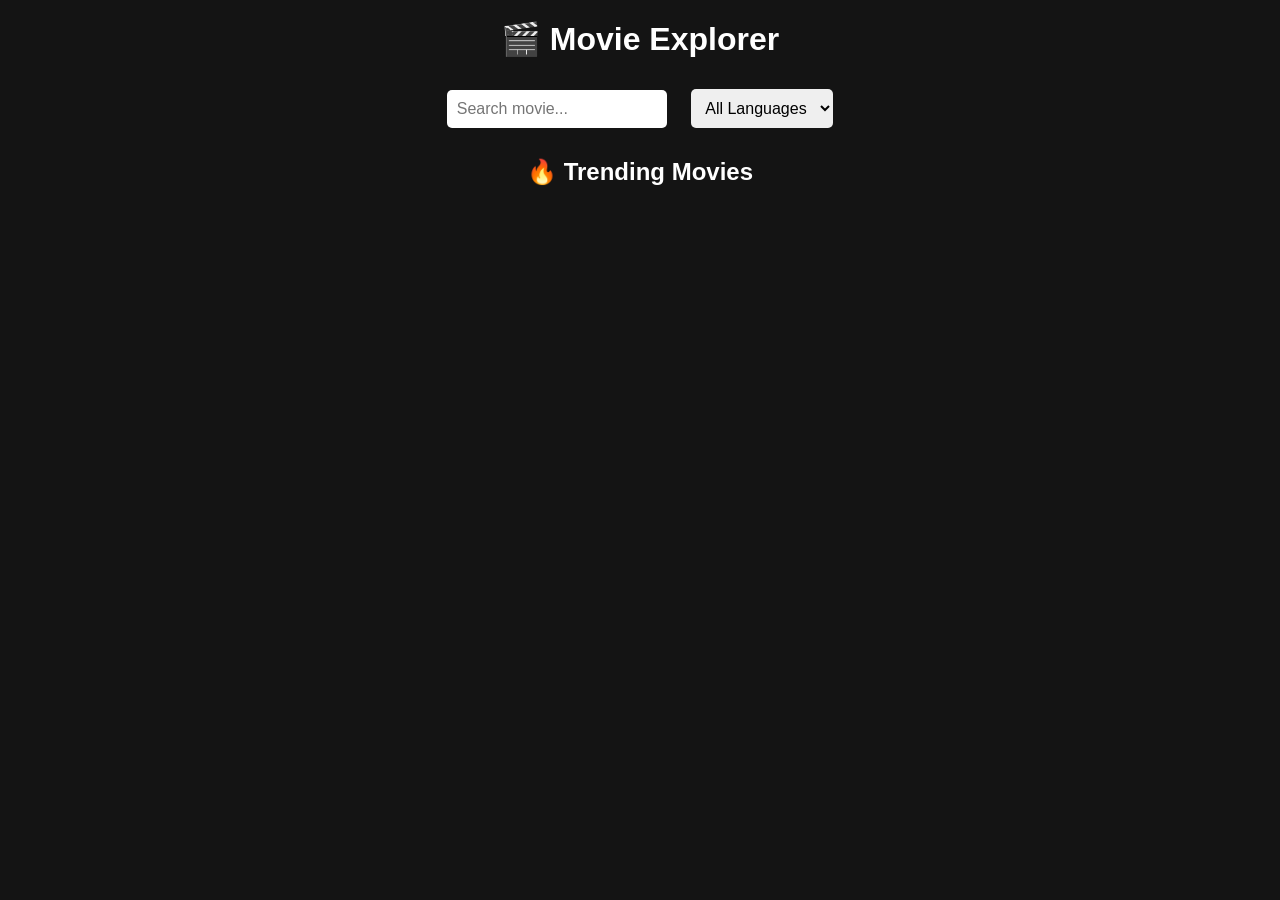
<file: index.html>
<!DOCTYPE html>
<html>
<head>
    <title>Movie Explorer with Popup Trailer</title>
    <link rel="stylesheet" href="style.css">
</head>
<body>

<h1>🎬 Movie Explorer</h1>

<input type="text" id="search" placeholder="Search movie...">

<select id="language">
<option value="">All Languages</option>
<option value="te">Telugu</option>
<option value="ta">Tamil</option>
<option value="kn">Kannada</option>
<option value="hi">Hindi</option>
<option value="en">English</option>
<option value="ko">Korean</option>
<option value="zh">Chinese</option>
<option value="ja">Japanese</option>
</select>

<h2>🔥 Trending Movies</h2>

<div class="container" id="movies"></div>

<!-- Trailer Modal -->
<div id="trailerModal" class="modal">
    <span class="close" onclick="closeModal()">&times;</span>
    <iframe id="trailerFrame" width="800" height="450" frameborder="0" allowfullscreen></iframe>
</div>

<script src="script.js"></script>

</body>
</html>
</file>
<file: style.css>
body{
    font-family: Arial;
    background:#141414;
    color:white;
    text-align:center;
    margin:0;
}

h1{
    margin-top:20px;
}

input,select{
    padding:10px;
    margin:10px;
    font-size:16px;
    border-radius:5px;
    border:none;
}

.container{
    display:flex;
    flex-wrap:wrap;
    justify-content:center;
    padding:20px;
}

.movie{
    background:#1f1f1f;
    margin:12px;
    width:200px;
    border-radius:10px;
    overflow:hidden;
    transition:transform 0.3s;
    box-shadow:0 4px 10px rgba(0,0,0,0.5);
}

.movie:hover{
    transform:scale(1.1);
}

.movie img{
    width:100%;
}

.movie-info{
    padding:10px;
}

.rating{
    color:gold;
}

button{
    padding:8px;
    background:red;
    border:none;
    color:white;
    cursor:pointer;
    border-radius:5px;
    margin-top:5px;
}

button:hover{
    background:#ff3b3b;
}

.modal{
    display:none;
    position:fixed;
    z-index:100;
    left:0;
    top:0;
    width:100%;
    height:100%;
    background-color:rgba(0,0,0,0.9);
    justify-content:center;
    align-items:center;
}

.modal iframe{
    border-radius:10px;
}

.close{
    position:absolute;
    top:20px;
    right:35px;
    color:white;
    font-size:40px;
    font-weight:bold;
    cursor:pointer;
}
</file>
